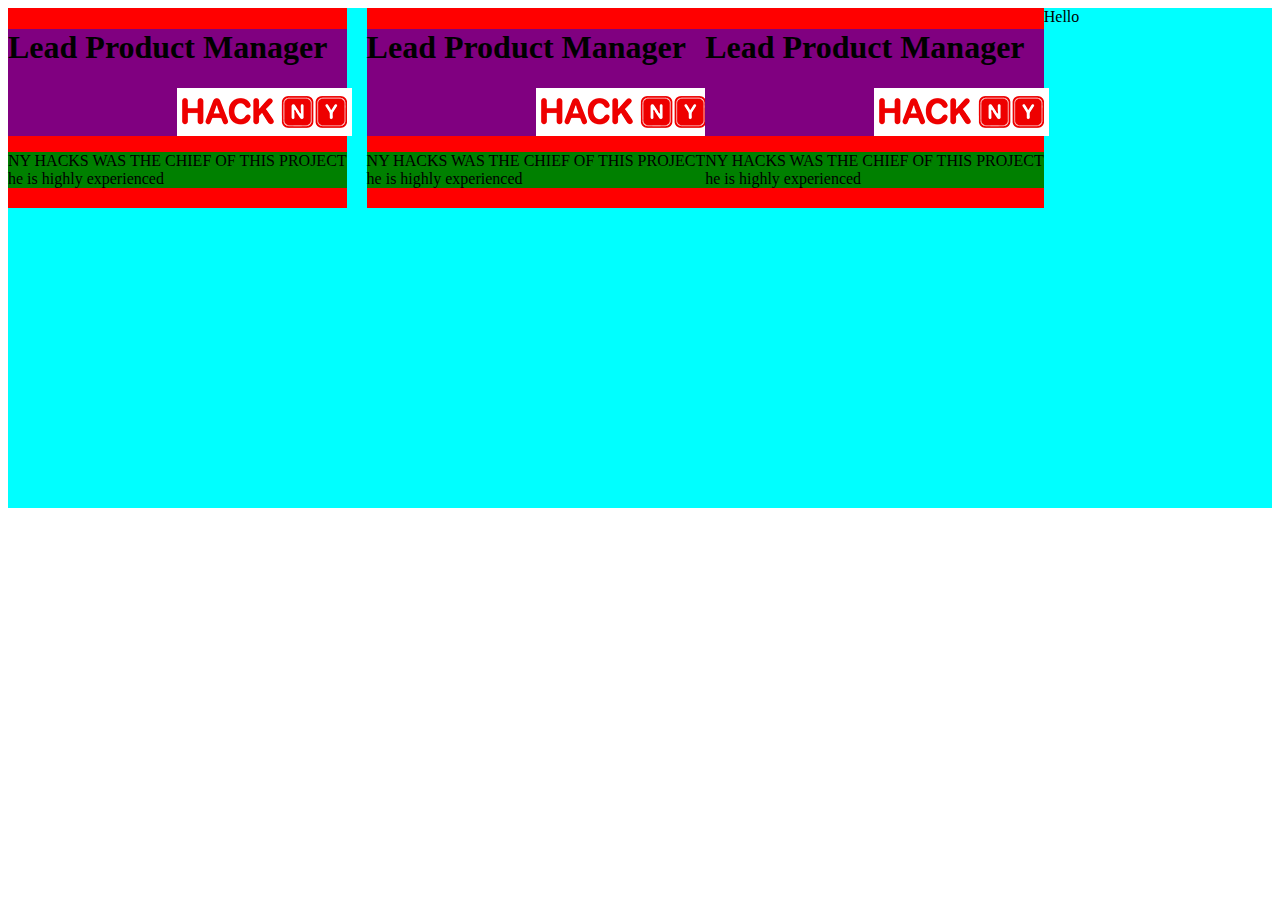
<file: chefweb/test.html>
<!DOCTYPE HTML>
<html>
<body>
  <div style = "background : cyan; width : 100%; min-height : 500px">
    Hello
    <div style = " float : left; background : red; width = 25%; min-height : 200px; margin-right: 20px">
      <div style = " min-height = 100px; background : purple">
        <h1> Lead Product Manager </h1>
        <img align = "center" src="images/hackny.png" alt="" style = " margin-left: 50%;max-width:100%; max-height:100%">
      </div>
      <div style = " min-height = 100px; background :green">
        <p> NY HACKS WAS THE CHIEF OF THIS PROJECT <br> he is highly experienced </p>
      </div>

    </div>

    <div style = "float : left; background : red; width = 25%; min-height : 200px">
      <div style = " min-height = 100px; background : purple">
        <h1> Lead Product Manager </h1>
        <img align = "center" src="images/hackny.png" alt="" style = " margin-left: 50%;max-width:100%; max-height:100%">
      </div>
      <div style = " min-height = 100px; background :green">
        <p> NY HACKS WAS THE CHIEF OF THIS PROJECT <br> he is highly experienced </p>
      </div>
    </div>

    <div style = "float : left; background : red; width = 25%; min-height : 200px">
      <div style = " min-height = 100px; background : purple">
        <h1> Lead Product Manager </h1>
        <img align = "center" src="images/hackny.png" alt="" style = " margin-left: 50%;max-width:100%; max-height:100%">
      </div>
      <div style = " min-height = 100px; background :green">
        <p> NY HACKS WAS THE CHIEF OF THIS PROJECT <br> he is highly experienced </p>
      </div>
    </div>

  </div>
</body>
</html>
</file>
